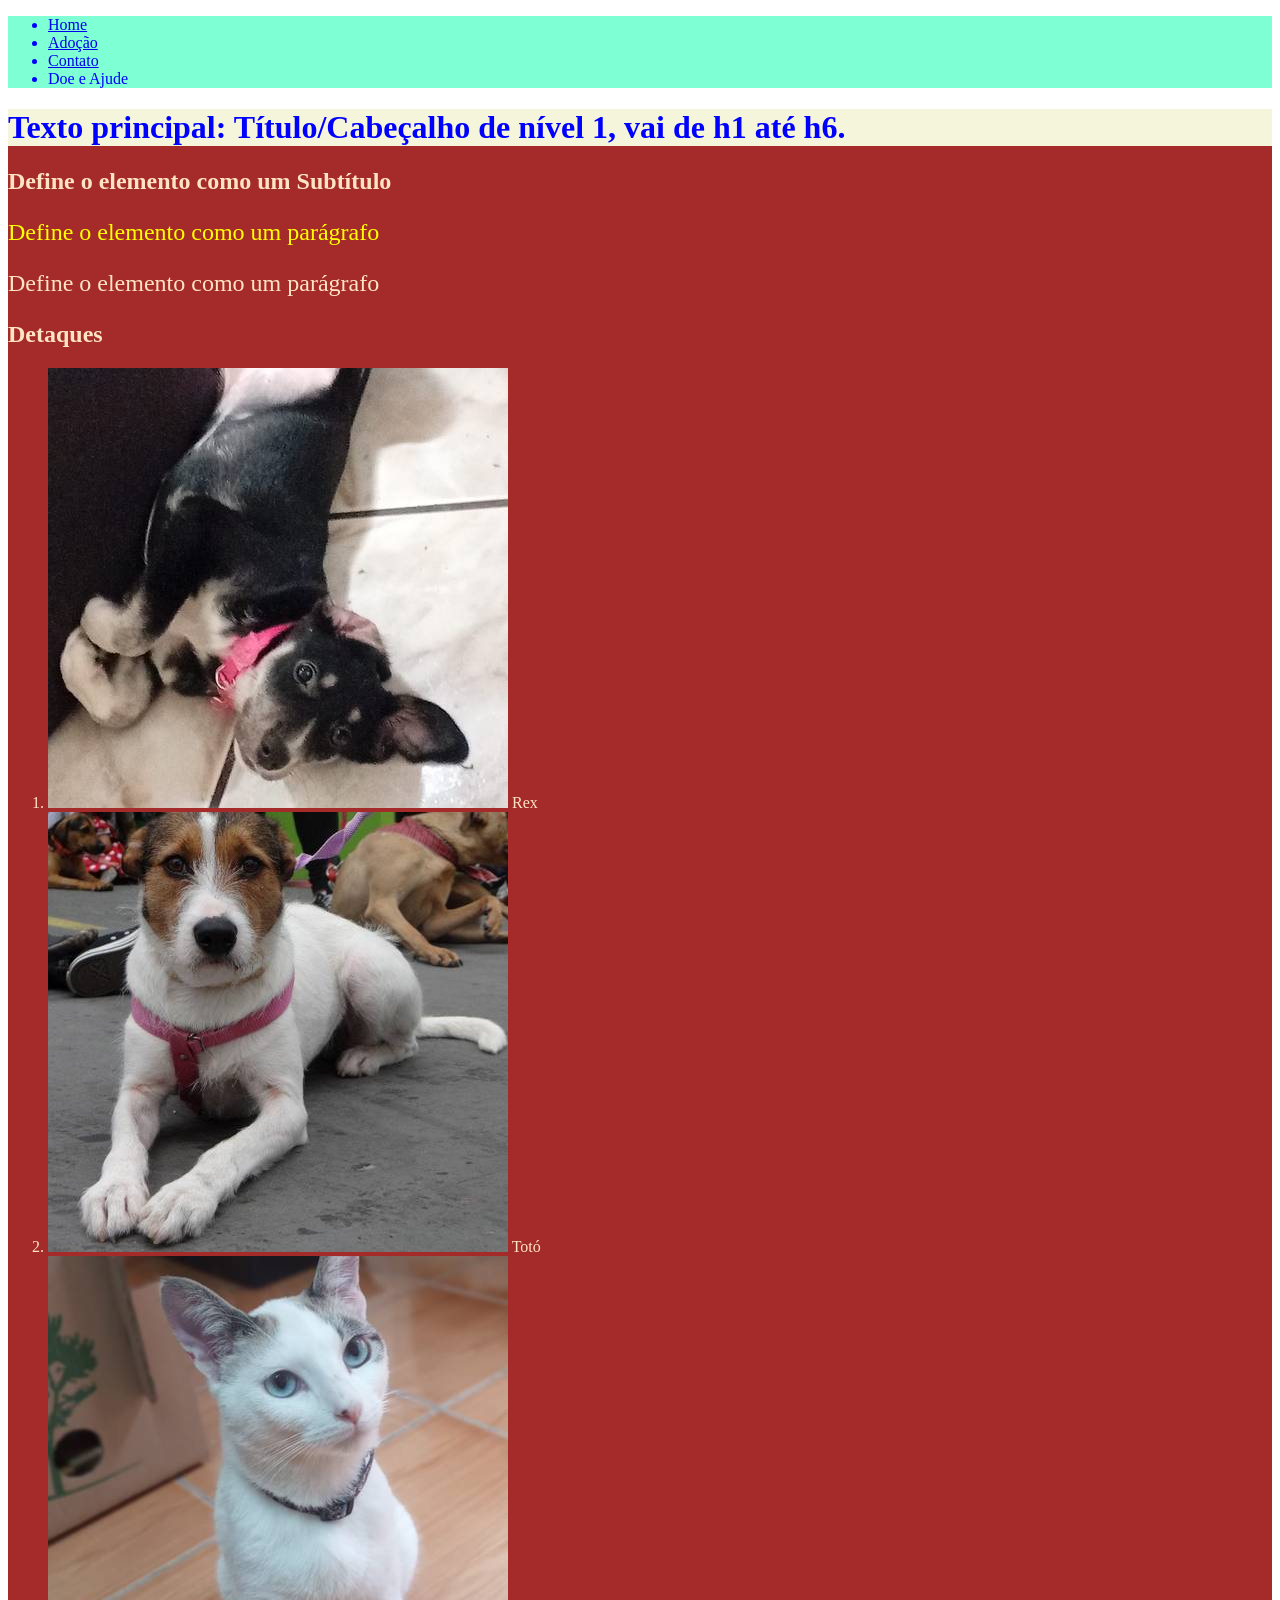
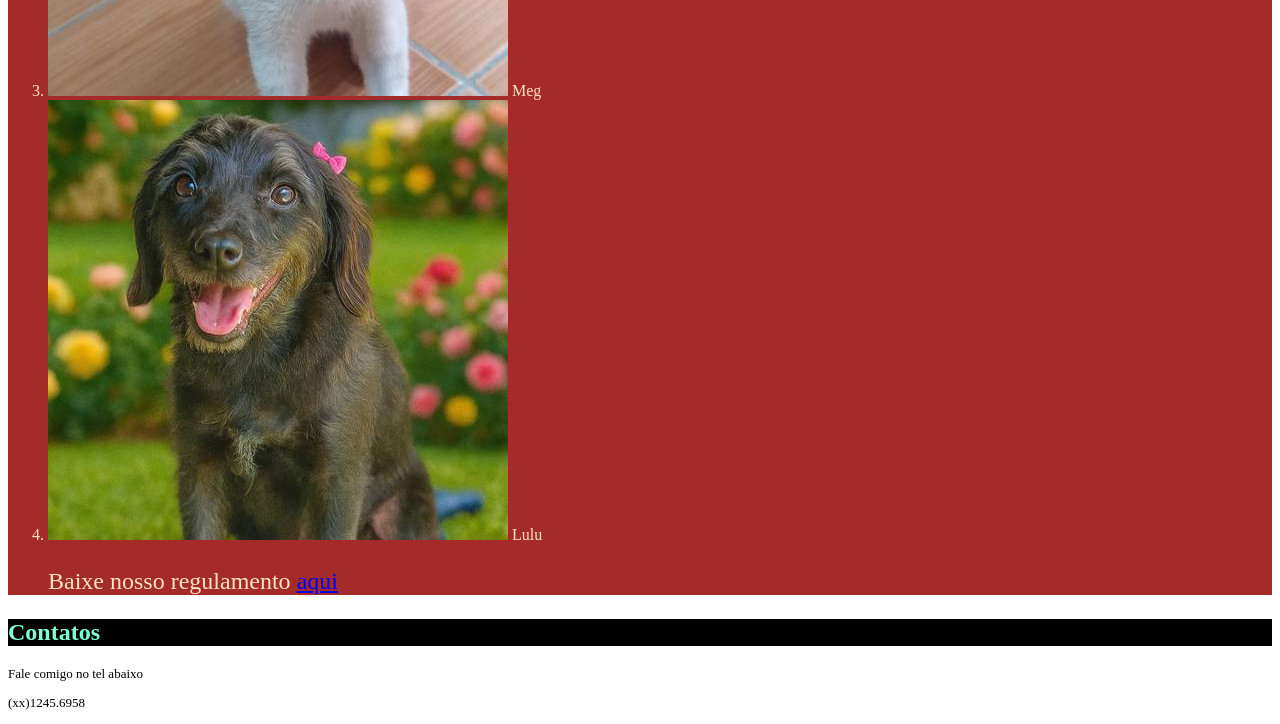
<file: index.html>
<!DOCTYPE html>
<html lang="pt-br">
    <head>
        <meta charset="UTF-8">
        <meta name="viewport" content="width=device-width, initial-scale=1.0">
        <title>Projeto Ong</title>
        <link rel="stylesheet" href="css/estilo.css"> <!-- Chama o arquivo css -->
    </head>
    <body>
        <header>
            <nav>
                <ul> <!-- Cria lista do tipo numérica -->
                    <li>
                        <a href="#">Home </a>
                    </li>
                    <li> <a href="paginas/adocao.html">Adoção</a> </li>
                    <li><a href="#contato">Contato</a></li>
                    <li>Doe e Ajude </li>
                    </<ul>
            </nav> <!-- Comentário 1-->

        
        </header>
        <main>
            <h1> Texto principal: Título/Cabeçalho de nível 1, vai de h1 até h6. </h1>
            <h2> Define o elemento como um Subtítulo </h2>                  
            <p class="paragrafo_medio"> Define o elemento como um parágrafo </p>
            <p> <!-- Faz um comentário--> Define o elemento como um parágrafo </p>
            <h2> Detaques </h2>
            <ol> <!-- Cria lista do tipo numérica -->
                <li><img src="Imagens/rex.jpg" alt="Foto de um cachorro preto de porte pequeno, com coleira rosa, com expressão feliz">
                            Rex </li>
                <li><img src="Imagens/toto.jpg" altt> Totó </li>
                <li><img src="Imagens/meg.jpg" alt> Meg </li>
                <li><img src="Imagens/lulu.jpg" alt> Lulu </li>
                </<ol>

                <p> Baixe nosso regulamento <a href="Imagens/Aula 01 - Introdução.pdf" target="_blank">aqui</a></p>
        </main>
        <footer>
            <h2 id="contato">Contatos</h2>
            <p>Fale comigo no tel abaixo</p>
            <p>(xx)1245.6958</p>
        </footer>
    </body>
</html>
</file>
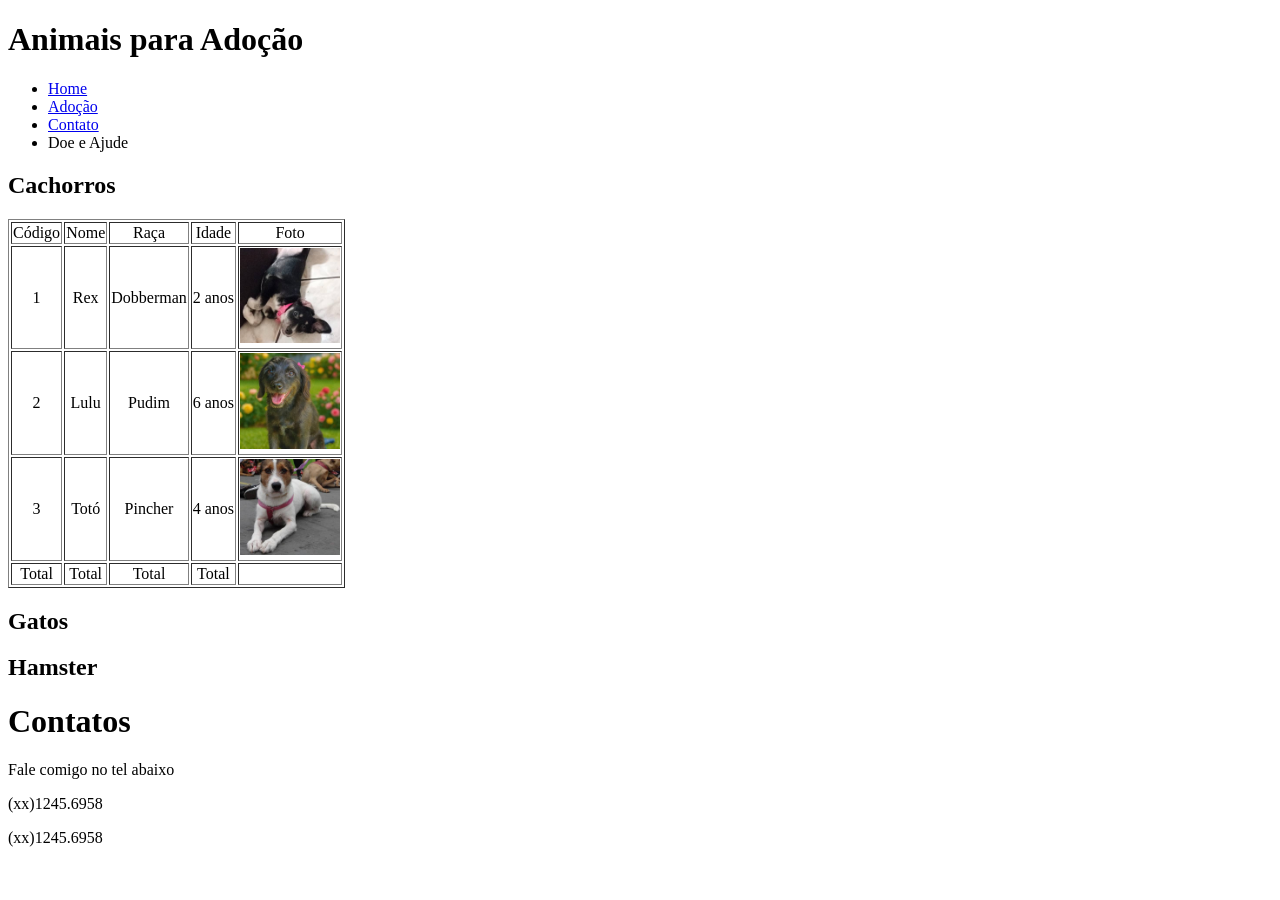
<file: paginas/adocao.html>
<!DOCTYPE html>
<html lang="en">
<head>
    <meta charset="UTF-8">
    <meta name="viewport" content="width=device-width, initial-scale=1.0">
    <title>Página de Adoção de Animais</title>
</head>
<body>
    <header>
        <h1> Animais para Adoção</h1>
        <ul> <!-- Cria lista do tipo numérica -->
            <li>
                <a href="../index.html">Home </a>
            </li>
            <li> <a href="#">Adoção</a> </li>
            <li><a href="#contato1">Contato </a></li>
            <li>Doe e Ajude </li>
        </<ul>
        
    </header>
    <main> 
        <!-- Modelo de marcação de Tabela -->
        <h2>Cachorros</h2>
        <table border="1px">
            <thead> <!-- Aqui fica o cabeçalho da tabela -->
                
                <tr>
                    <td align="center"> Código </td>
                    <td align="center"> Nome </td>
                    <td align="center"> Raça </td>
                    <td align="center"> Idade </td>
                    <td align="center"> Foto </td>
                </tr>
            </thead>
            <tbody> <!-- Aqui fica o corpo da tabela -->
                
                <tr>
                    <td align="center"> 1</td>
                    <td align="center"> Rex </td>
                    <td align="center"> Dobberman</td>
                    <td align="center"> 2 anos </td>
                    <td align="center"> <a href="../Imagens/rex.jpg" target="_blank"> <img src="../Imagens/rex.jpg" alt="" width="100px"></a>  </td> <!-- "../" busca o diretório onde os arquivos estão -->
                </tr>
                <tr>
                    <td align="center"> 2 </td>
                    <td align="center"> Lulu </td>
                    <td align="center"> Pudim </td>
                    <td align="center"> 6 anos</td>
                    <td align="center"><img src="../Imagens/lulu.jpg" alt=" " width="100px"> </td>
                </tr>
                <tr>
                    <td align="center"> 3 </td>
                    <td align="center"> Totó </td>
                    <td align="center"> Pincher </td>
                    <td align="center"> 4 anos</td>
                    <td align="center"> <img src="../Imagens/toto.jpg" alt="" width="100px"> </td>
                </tr>
            </tbody>
            <tfoot> <!-- Aqui fica o rodapé da tabela -->
                <tr>
                    <td align="center"> Total </td>
                    <td align="center"> Total </td>
                    <td align="center"> Total </td>
                    <td align="center"> Total </td>
                    <td align="center">  </td>
                </tr>                
            </tfoot>
        </table>

        <h2>Gatos</h2>
        <h2>Hamster</h2>
    </main>
        <h1 id="contato1">Contatos</h1>
        <p>Fale comigo no tel abaixo</p>
        <p>(xx)1245.6958</p>
        <p>(xx)1245.6958</p>
</body>
</html>
</file>
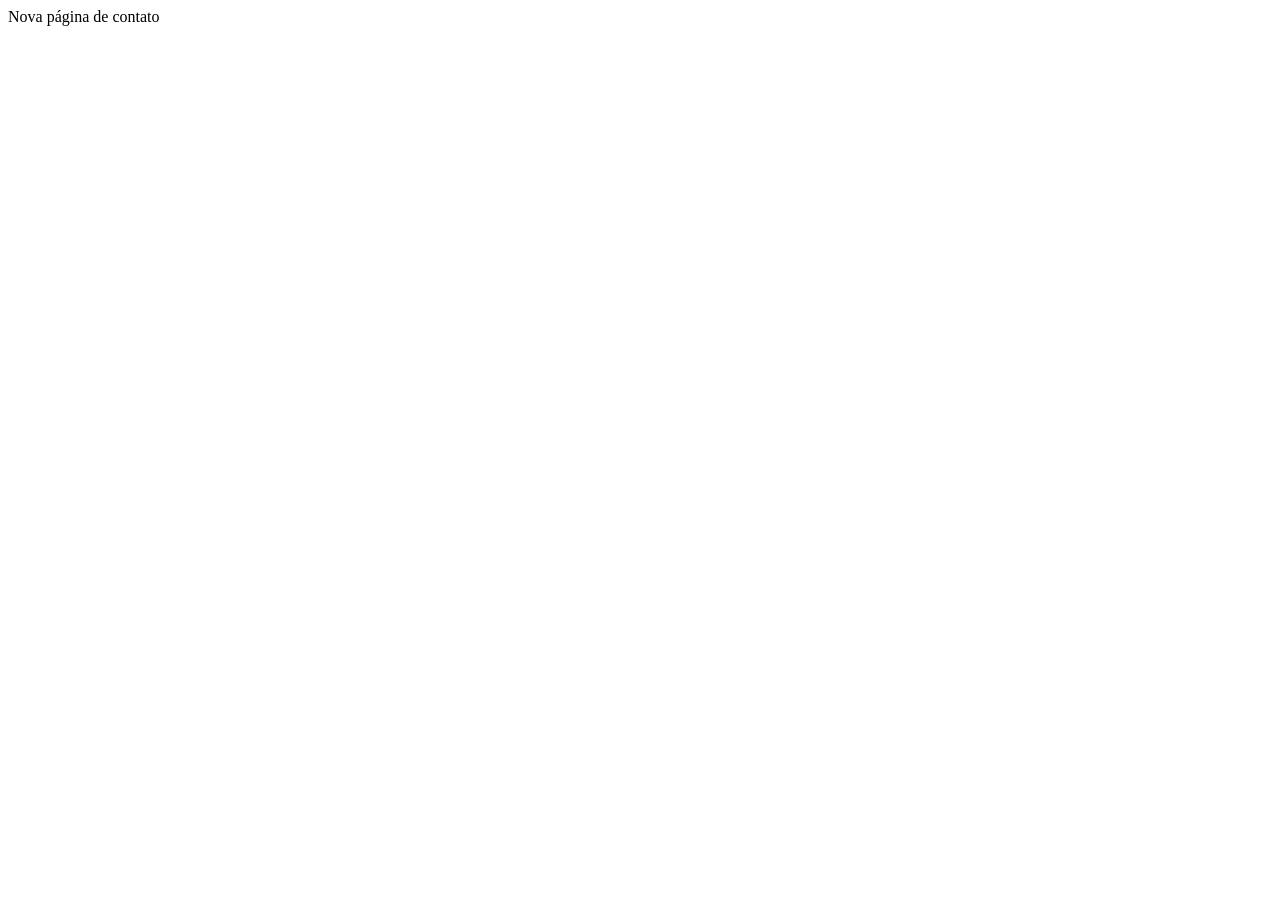
<file: paginas/contato.html>
<!DOCTYPE html>
<html lang="pt-br">
<head>
    <meta charset="UTF-8">
    <meta name="viewport" content="width=device-width, initial-scale=1.0">
    <title>Document</title>
</head>
<body>
    Nova página de contato
    <header>


    </header>
    <main>

        
    </main>
</body>

</html>
</file>
<file: css/estilo.css>
header{
    background-color: aquamarine; /* Estilo que colore o background do header */
    color: blue;
} 
h1 {background-color: beige;
    color: blue;
}
main {
    background-color: brown;
    color: bisque;
}
#contato { /* # chama a o id pelo nome - OBS: O id é único*/
    background-color: black;
    color: aquamarine;
}
p{
    font-size: x-large; /* Altera todos os elementos p */
}

footer p{
    font-size: small; /* Altera todos os p no elemento footer*/
}
.paragrafo_medio{ /* . chama a classe pelo nome OBS: Vários elementos podem pertencer à mesma classe - comentário salvo*/
    color: yellow;
}
</file>
